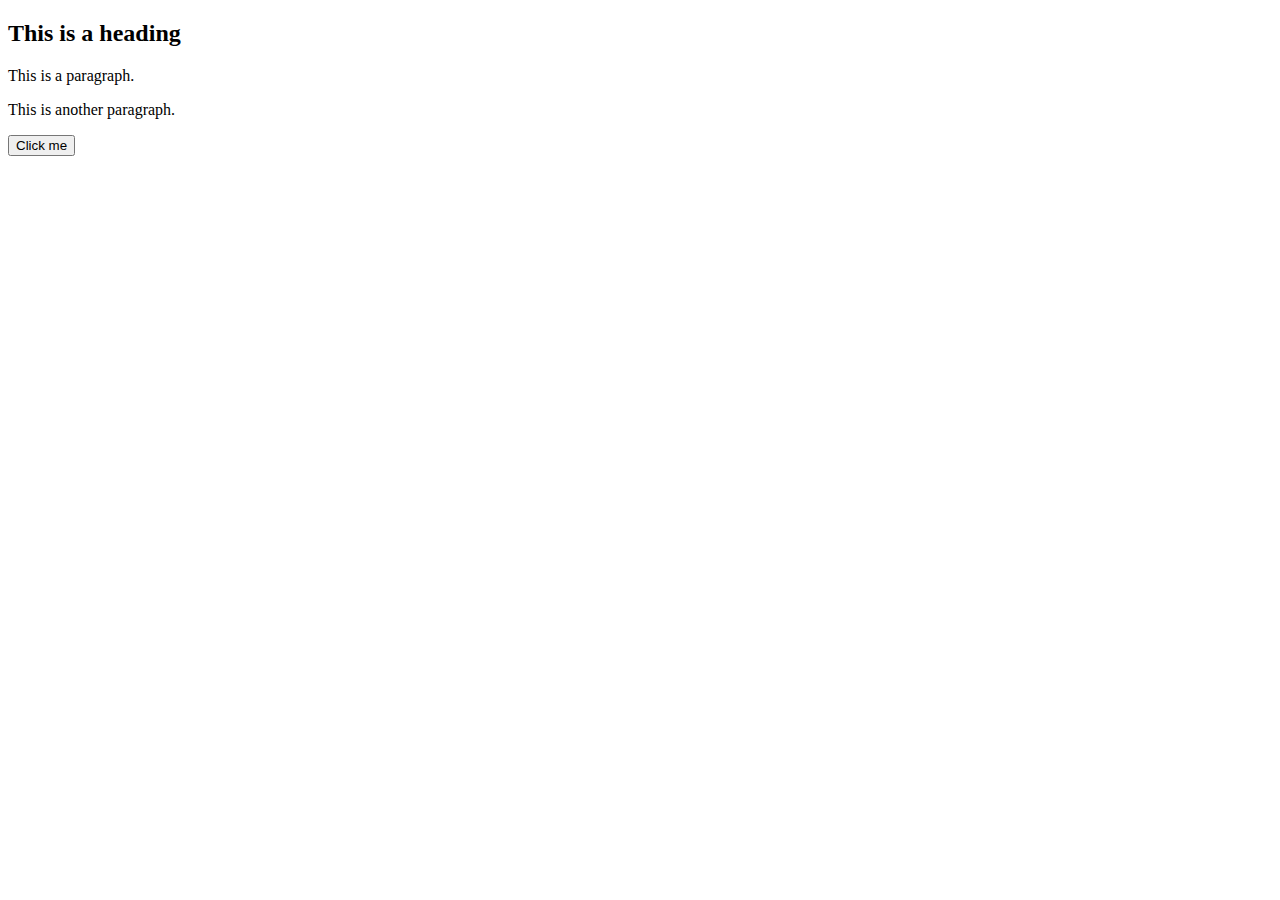
<file: test.html>
<!DOCTYPE html>
<html>
<head>
<script src="https://ajax.googleapis.com/ajax/libs/jquery/3.2.1/jquery.min.js"></script>
<script>
$(document).ready(function(){
    $("button").click(function(){
        $("p").hide();
    });
$("p").click(function(){
  console.dir("The paragraph was clicked.");
});
});
</script>
</head>
<body>

<h2>This is a heading</h2>

<p>This is a paragraph.</p>
<p>This is another paragraph.</p>

<button>Click me</button>

</body>
</html>
</file>
